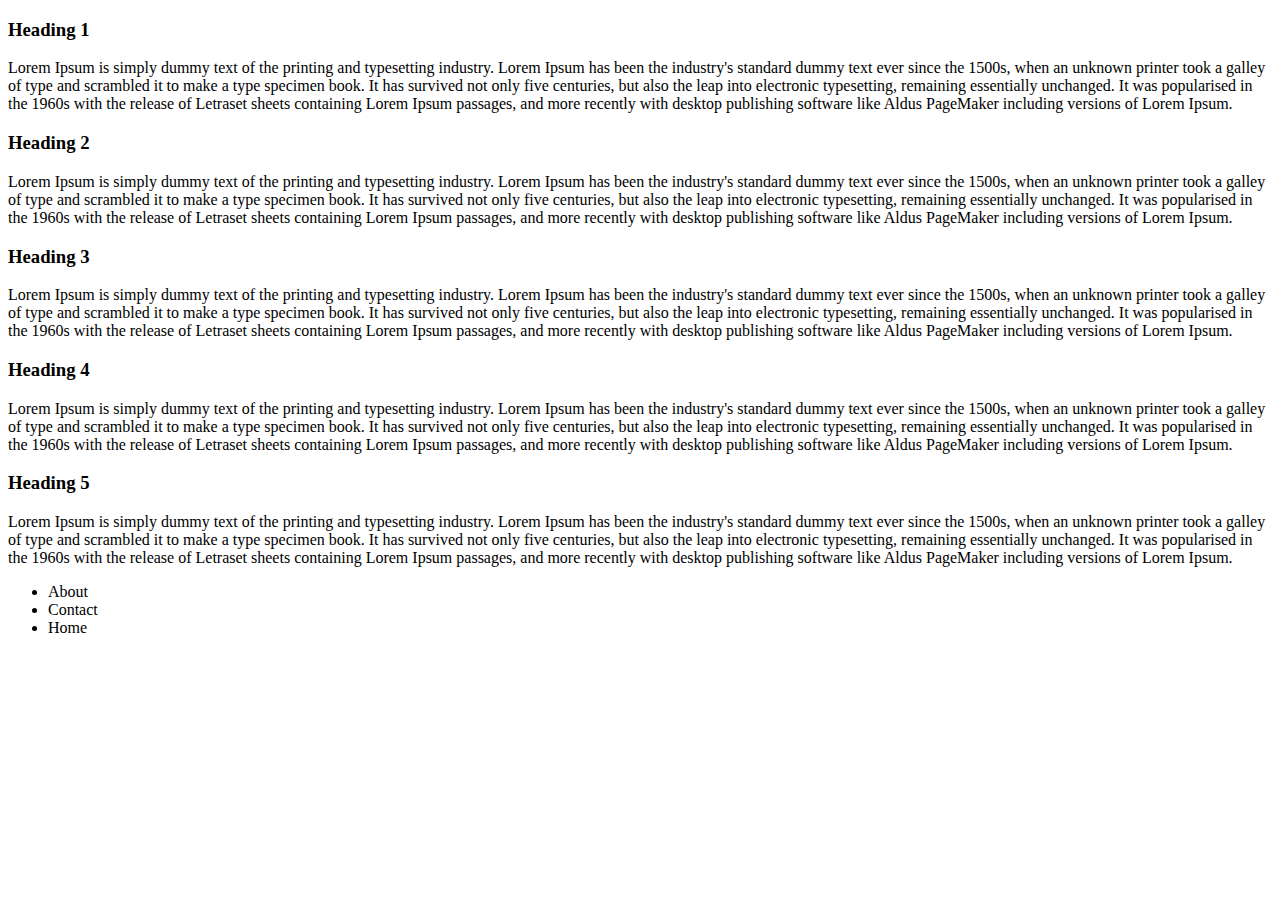
<file: Examples/index.html>
<!DOCTYPE html>
<html lang="en">
  <head> 
      <meta charset="utf-8"/>
	  
      <title>Replace Title</title>
	  <!--External Libraries Here -->
	  
	  <link rel="stylesheet/less" href="style.less"/>
      <script src="https://lesscss.googlecode.com/files/less-1.0.18.min.js"></script>
	  
  </head>
  <body>
    <div id="main-container">
      <header>
	
	    <nav></nav>
    
      </header>
      <section>
	 
	  <h3>Heading 1</h3>
	  <p>Lorem Ipsum is simply dummy text of the printing and typesetting industry. Lorem Ipsum has been the industry's standard dummy text ever since the 1500s, when an unknown printer took a galley of type and scrambled it to make a type specimen book. It has survived not only five centuries, but also the leap into electronic typesetting, remaining essentially unchanged. It was popularised in the 1960s with the release of Letraset sheets containing Lorem Ipsum passages, and more recently with desktop publishing software like Aldus PageMaker including versions of Lorem Ipsum.         </p>

	  <h3>Heading 2</h3>
	  <p>Lorem Ipsum is simply dummy text of the printing and typesetting industry. Lorem Ipsum has been the industry's standard dummy text ever since the 1500s, when an unknown printer took a galley of type and scrambled it to make a type specimen book. It has survived not only five centuries, but also the leap into electronic typesetting, remaining essentially unchanged. It was popularised in the 1960s with the release of Letraset sheets containing Lorem Ipsum passages, and more recently with desktop publishing software like Aldus PageMaker including versions of Lorem Ipsum.         </p>
	  
	  <h3>Heading 3</h3>
	  <p>Lorem Ipsum is simply dummy text of the printing and typesetting industry. Lorem Ipsum has been the industry's standard dummy text ever since the 1500s, when an unknown printer took a galley of type and scrambled it to make a type specimen book. It has survived not only five centuries, but also the leap into electronic typesetting, remaining essentially unchanged. It was popularised in the 1960s with the release of Letraset sheets containing Lorem Ipsum passages, and more recently with desktop publishing software like Aldus PageMaker including versions of Lorem Ipsum.         </p>
	  
	  <h3>Heading 4</h3>
	  <p>Lorem Ipsum is simply dummy text of the printing and typesetting industry. Lorem Ipsum has been the industry's standard dummy text ever since the 1500s, when an unknown printer took a galley of type and scrambled it to make a type specimen book. It has survived not only five centuries, but also the leap into electronic typesetting, remaining essentially unchanged. It was popularised in the 1960s with the release of Letraset sheets containing Lorem Ipsum passages, and more recently with desktop publishing software like Aldus PageMaker including versions of Lorem Ipsum.         </p>
	  
	  <h3>Heading 5</h3>
	  <p>Lorem Ipsum is simply dummy text of the printing and typesetting industry. Lorem Ipsum has been the industry's standard dummy text ever since the 1500s, when an unknown printer took a galley of type and scrambled it to make a type specimen book. It has survived not only five centuries, but also the leap into electronic typesetting, remaining essentially unchanged. It was popularised in the 1960s with the release of Letraset sheets containing Lorem Ipsum passages, and more recently with desktop publishing software like Aldus PageMaker including versions of Lorem Ipsum.         </p>
     </section>
	
    <footer>
	   <ul>
	     <li>About</li>
		 <li>Contact</li>
		 <li>Home</li>
	   <ul/>
    </footer>
	
	    <!-- Place scripts here to optimze load times --> 
 </body>
</html>
</file>
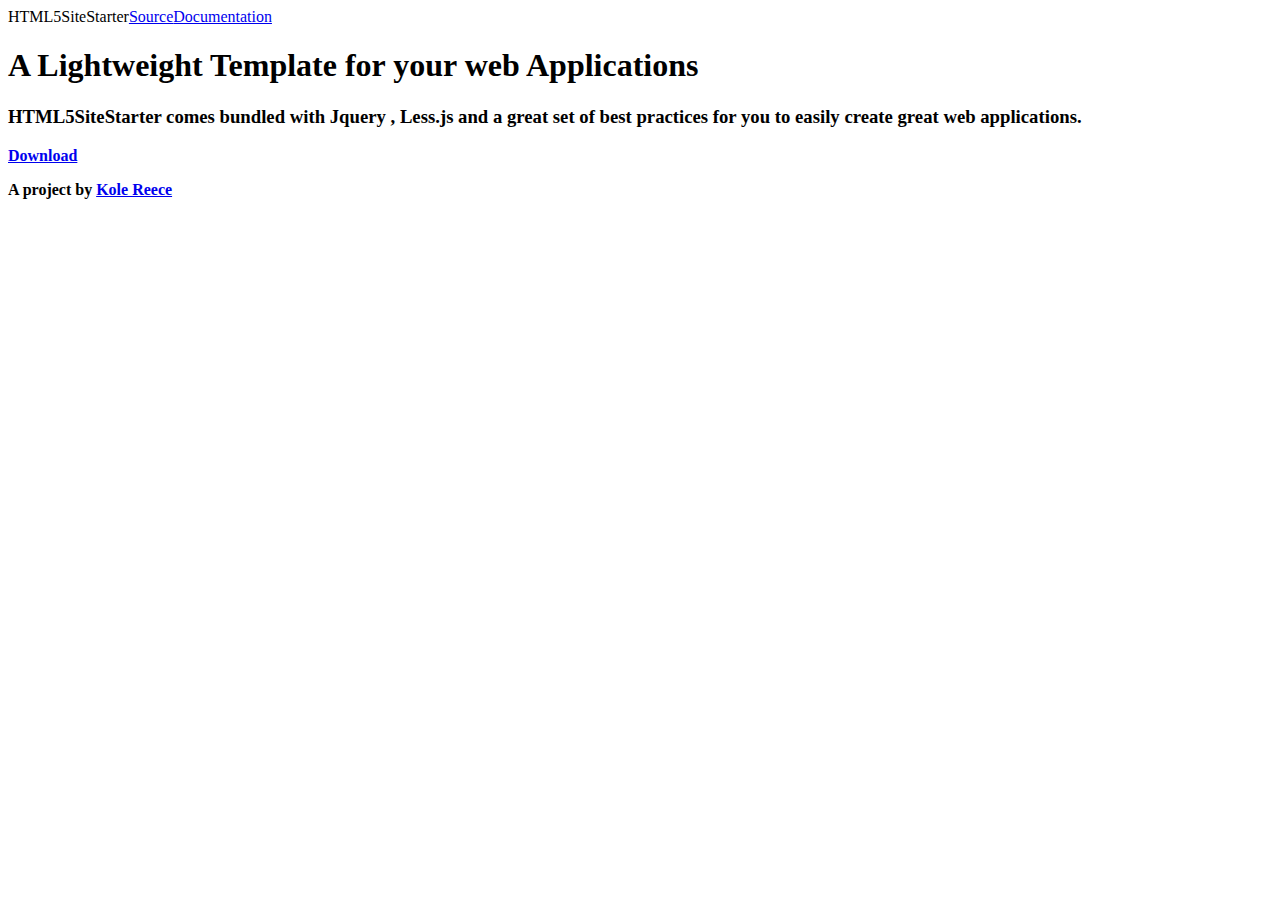
<file: Examples/SiteStarterpagesource/index.html>
<!DOCTYPE html>
<html lang="en">
  <head> 
      <meta charset="utf-8"/>
	  <meta name="description" content="HTML5SiteStarter A lightweight template for developing web applications">
 	  <!--Remove Comment for mobile optimzation			                                            
	  <meta name="viewport" content="width=device-width, initial-scale=1, maximum-scale=1">
	  -->
      <title>HTML5SiteStarter</title>
	  
	  <link rel="stylesheet/less" href="style.less"/>
	  
      <script src="https://lesscss.googlecode.com/files/less-1.0.18.min.js"></script>
	  <script src="jquery.min.js"></script>
	
  </head>
  <body>
  
   <div id="main-container">
	  
	  <header>
	
	      <nav><span id="logo">HTML5SiteStarter</span><span id="nav-content"><a href="https://github.com/reecekol/HTML5SiteStarter">Source</a><a href="https://github.com/reecekol/HTML5SiteStarter/blob/master/README.md">Documentation</a><span></nav>
    
      </header>
	
      <section>
	      <h1>A Lightweight Template for your web Applications</h1>
		  
		  <h3>HTML5SiteStarter comes bundled with Jquery , Less.js and a great set of best practices for you to easily create great web applications. </h3>
           <div class="button-container"><a class="button" href="HTML5SiteStarter.zip"><strong>Download<strong></a></div>
	  </section>
	
   
	    <!-- Place scripts here to optimize load times -->
   </div>
      <footer>
	   <p>A project by <span id="name"><a href="http://www.reecekol.com">Kole Reece</a></span></p>
      </footer>
 </body>
</html>
</file>
